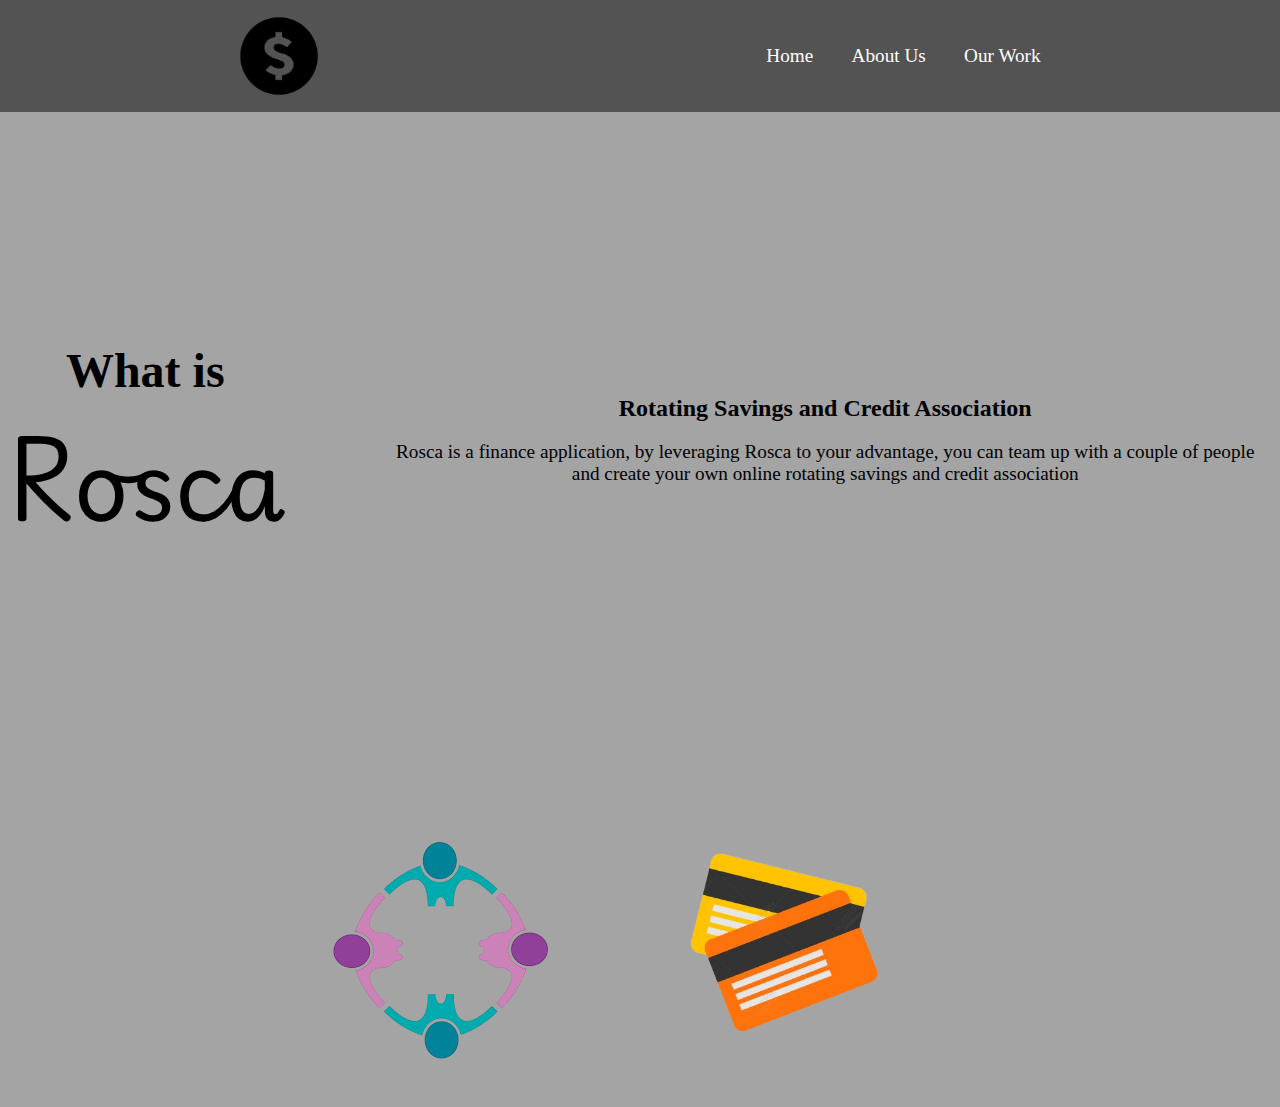
<file: index.html>
<!DOCTYPE html>
<html lang="en">
<head>
    <meta charset="UTF-8">
    <meta name="viewport" content="width=device-width, initial-scale=1.0">
    <link rel="stylesheet" href="styles.css">
    <!-- Google fonts -->
    <link rel="preconnect" href="https://fonts.googleapis.com">
    <link rel="preconnect" href="https://fonts.gstatic.com" crossorigin>
    <link href="https://fonts.googleapis.com/css2?family=Playwrite+GB+S:ital,wght@0,100..400;1,100..400&family=Roboto+Slab:wght@100..900&display=swap" rel="stylesheet">
    <!-- Google fonts -->
    <title>Rosca</title>
</head>
<body>
    <header>
        <img src="images/images-removebg-preview.png" alt="Logo">
        <ul>
            <a href="index.html"><li>Home</li></a>
            <a href="about.html"><li>About Us</li></a>
            <a href=""><li>Our Work</li></a>
        </ul>
    </header>
    <main>
        <div class="main-txt">
            <h1>What is <span class="cursive-txt">Rosca</span></h1>
            <div id="main-body-txt">
                <h2>Rotating Savings and Credit Association</h2>
                <p>Rosca is a finance application, by leveraging Rosca to your advantage, you can team up with a couple of people and create your own online rotating savings and credit association</p>
            </div>    
        </div>
        <div id="img-flex">
            <img src="images/Rotating-removebg-preview.png" alt="Rosca">
            <img src="images/Credit-Cards-removebg-preview.png" alt="Credit Cards">
        </div>
    </main>
</body>
</html>
</file>
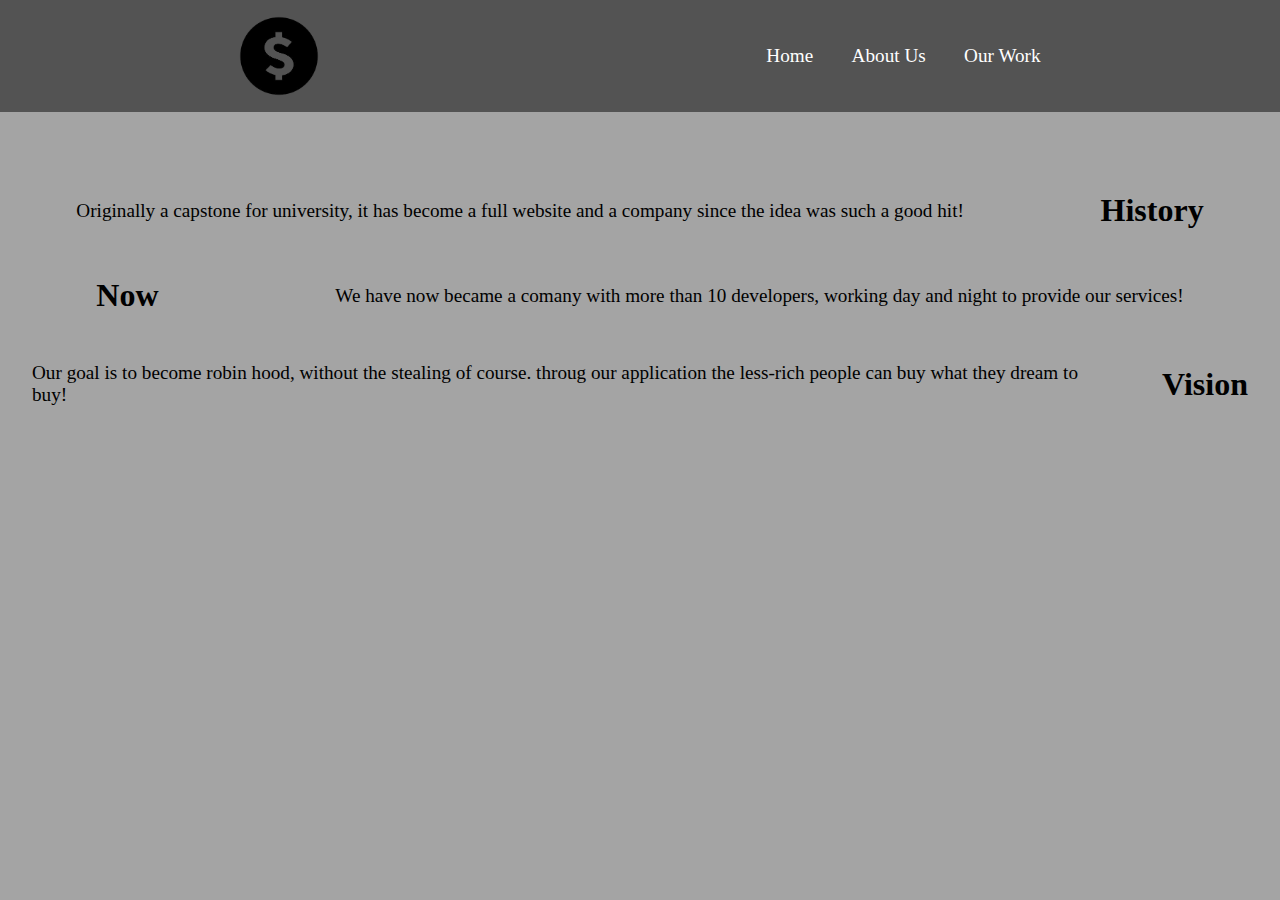
<file: about.html>
<!DOCTYPE html>
<html lang="en">
<head>
    <meta charset="UTF-8">
    <meta name="viewport" content="width=device-width, initial-scale=1.0">
    <link rel="stylesheet" href="styles.css">
    <title>About Rosca</title>
</head>
<body>
    <header>
        <img src="images/images-removebg-preview.png" alt="Logo">
        <ul>
            <a href="index.html"><li>Home</li></a>
            <a href="about.html"><li>About Us</li></a>
            <a href=""><li>Our Work</li></a>
        </ul>
    </header>
    <ul id="about-ul">
        <li class="about-li">
            <h1>History</h1>
            <p>Originally a capstone for university, it has become a full website and a company since the idea was such a good hit!</p>
        </li>
        <li class="about-li">
            <h1>Now</h1>
            <p>We have now became a comany with more than 10 developers, working day and night to provide our services!</p>
        </li>
        <li class="about-li">
            <h1>Vision</h1>
            <p>Our goal is to become robin hood, without the stealing of course.  throug our application the less-rich people can buy what they dream to buy!</p>
        </li>
    </ul>
</body>
</html>
</file>
<file: styles.css>
*{
    padding: 0;
    margin: 0;
}
body{
    background-color: rgb(164, 164, 164);
}
header{
    display: flex;
    align-items: center;
    justify-content: space-around;
    padding: 1em;
    background-color: rgb(83, 83, 83);
}
header ul{
    display: flex;
    align-items: center;
    justify-content: space-around;
    gap: 2em;
    list-style-type: none;
    font-size: 1.2em;
}
header img{
    max-width: 5em;
}
img{
    max-width: 20em;
}
#img-flex{
    display: flex;
    align-items: center;
    justify-content: center;
    gap:5em;
}
a{
    text-decoration: none;
    color: white;
}
/*Now for the main body*/

.main-txt{
    display: flex;
    justify-content: space-around;
    align-items: center;
    gap: 5em;
    text-align: center;
    height: 75vh;
}
.main-txt h1{
    font-size: 3em;
}
.cursive-txt{
    font-family: "Playwrite GB S", cursive;
    font-size: 2em;
}
.main-txt p{
    font-size: 1.2em;
    padding: 1em;
}
img{
    display: inline-block;
}
/* About page */
#about-ul{
    height: 75vh;
    margin: 1em;
    padding: 1em;
}
.about-li:nth-child(even){
    list-style-type: none;
    display: flex;
    justify-content: space-around;
    align-items: center;
    gap: 3em;
    margin-top: 3em;
}
.about-li:nth-child(odd){
    list-style-type: none;
    display: flex;
    justify-content: space-around;
    align-items: center;
    flex-direction: row-reverse;
    gap: 3em;
    margin-top: 3em;
}
.about-li p{
    font-size: 1.2em;
}
</file>
